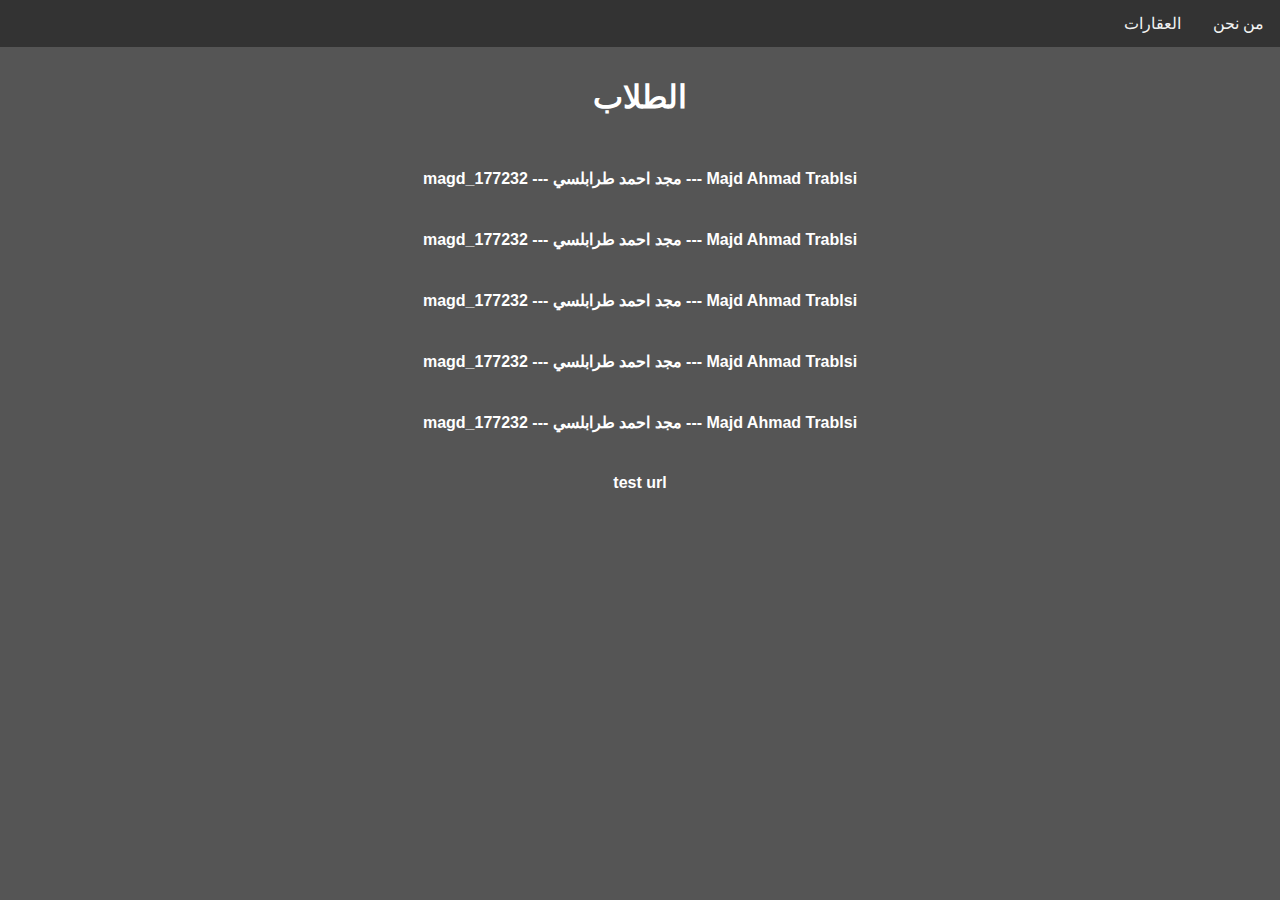
<file: index.html>
<!DOCTYPE html>
<html dir="rtl" lang="ar">
<head>
    <meta charset="UTF-8">
    <link rel="stylesheet" type="text/css" href="style.css">
    <title>الصفحة الرئيسية</title>

</head>
<body>
    <div class="navbar">
        
        <a href="about_us.html" target="_blank">من نحن</a>
        <a href="properties.html" target="_blank">العقارات</a>
    </div>
<h1 class="MainTitle">الطلاب</h1>
<p class="StudentInfo"> <b >Majd Ahmad Trablsi --- مجد احمد طرابلسي --- magd_177232</b></p>
<p class="StudentInfo"> <b >Majd Ahmad Trablsi --- مجد احمد طرابلسي --- magd_177232</b></p>
<p class="StudentInfo"> <b >Majd Ahmad Trablsi --- مجد احمد طرابلسي --- magd_177232</b></p>
<p class="StudentInfo"> <b >Majd Ahmad Trablsi --- مجد احمد طرابلسي --- magd_177232</b></p>
<p class="StudentInfo"> <b >Majd Ahmad Trablsi --- مجد احمد طرابلسي --- magd_177232</b></p>

    <p class="url"> <b> test url </b> </p>

</body>
</html>
</file>
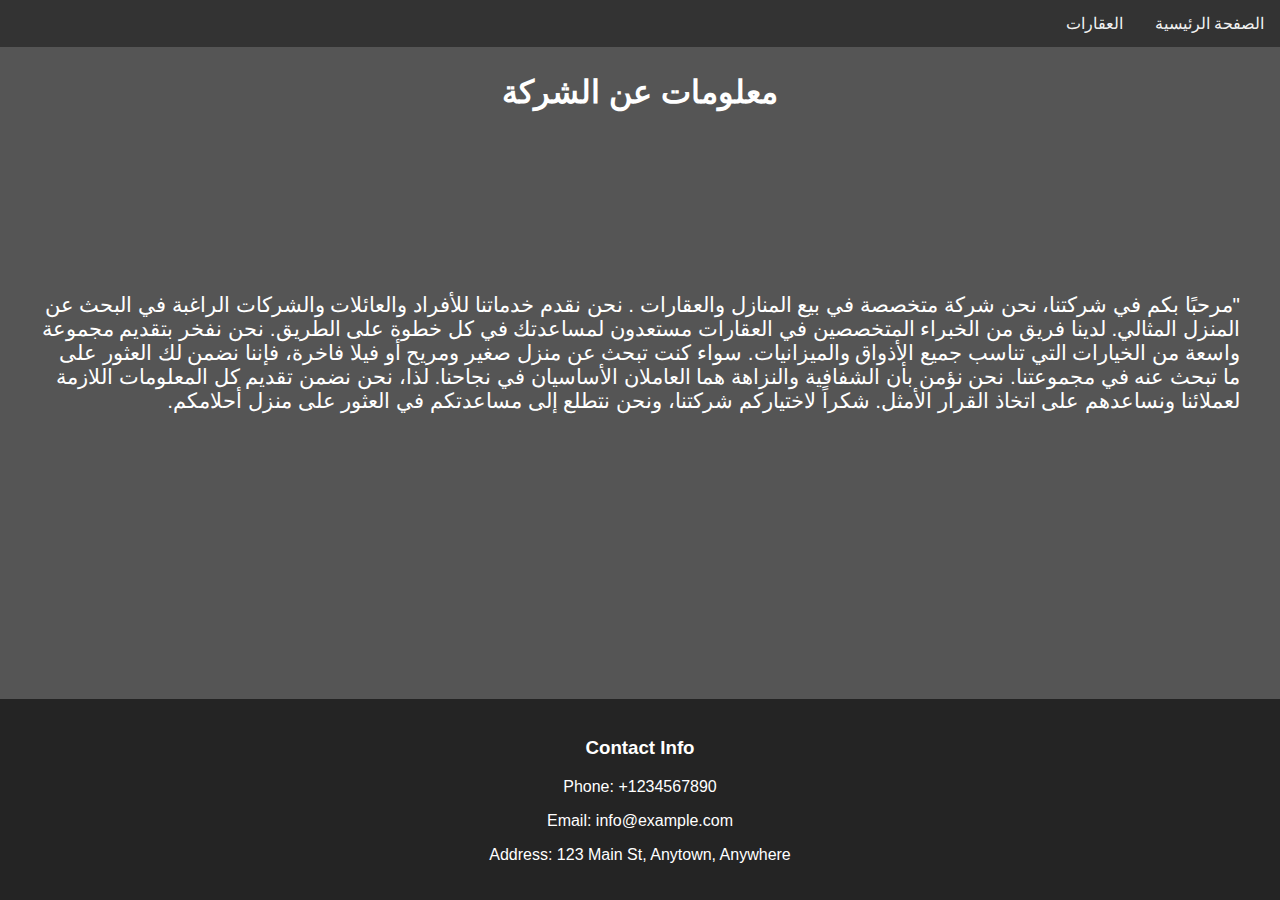
<file: about_us.html>
<!DOCTYPE html>
<html dir="rtl" lang="ar" >
<head>
    
    <meta charset="UTF-8">
    <meta name="viewport" content="width=device-width, initial-scale=1.0">
    <link rel="stylesheet" type="text/css" href="style.css">
    <title>about us</title>
</head>
<body>
    <div class="navbar">
        
        <a href="index.html">الصفحة الرئيسية</a>
        <a href="properties.html">العقارات</a>
    </div>

    <h1 class="AboutCompany">معلومات عن الشركة</h1>
    <p class="CompanyDescription content">"مرحبًا بكم في شركتنا، نحن شركة متخصصة في بيع المنازل والعقارات . نحن نقدم خدماتنا للأفراد والعائلات والشركات الراغبة في البحث عن المنزل المثالي. لدينا فريق من الخبراء المتخصصين في العقارات مستعدون لمساعدتك في كل خطوة على الطريق.

        نحن نفخر بتقديم مجموعة واسعة من الخيارات التي تناسب جميع الأذواق والميزانيات. سواء كنت تبحث عن منزل صغير ومريح أو فيلا فاخرة، فإننا نضمن لك العثور على ما تبحث عنه في مجموعتنا.
        
        نحن نؤمن بأن الشفافية والنزاهة هما العاملان الأساسيان في نجاحنا. لذا، نحن نضمن تقديم كل المعلومات اللازمة لعملائنا ونساعدهم على اتخاذ القرار الأمثل.
        
        شكراً لاختياركم شركتنا، ونحن نتطلع إلى مساعدتكم في العثور على منزل أحلامكم.</p>

</body>

<footer class="footer">
    <div class="container">
        <div class="contact-info">
            <h3>Contact Info</h3>
            <p>Phone: +1234567890</p>
            <p>Email: info@example.com</p>
            <p>Address: 123 Main St, Anytown, Anywhere</p>
        </div>
    </div>
</footer>
</html>
</file>
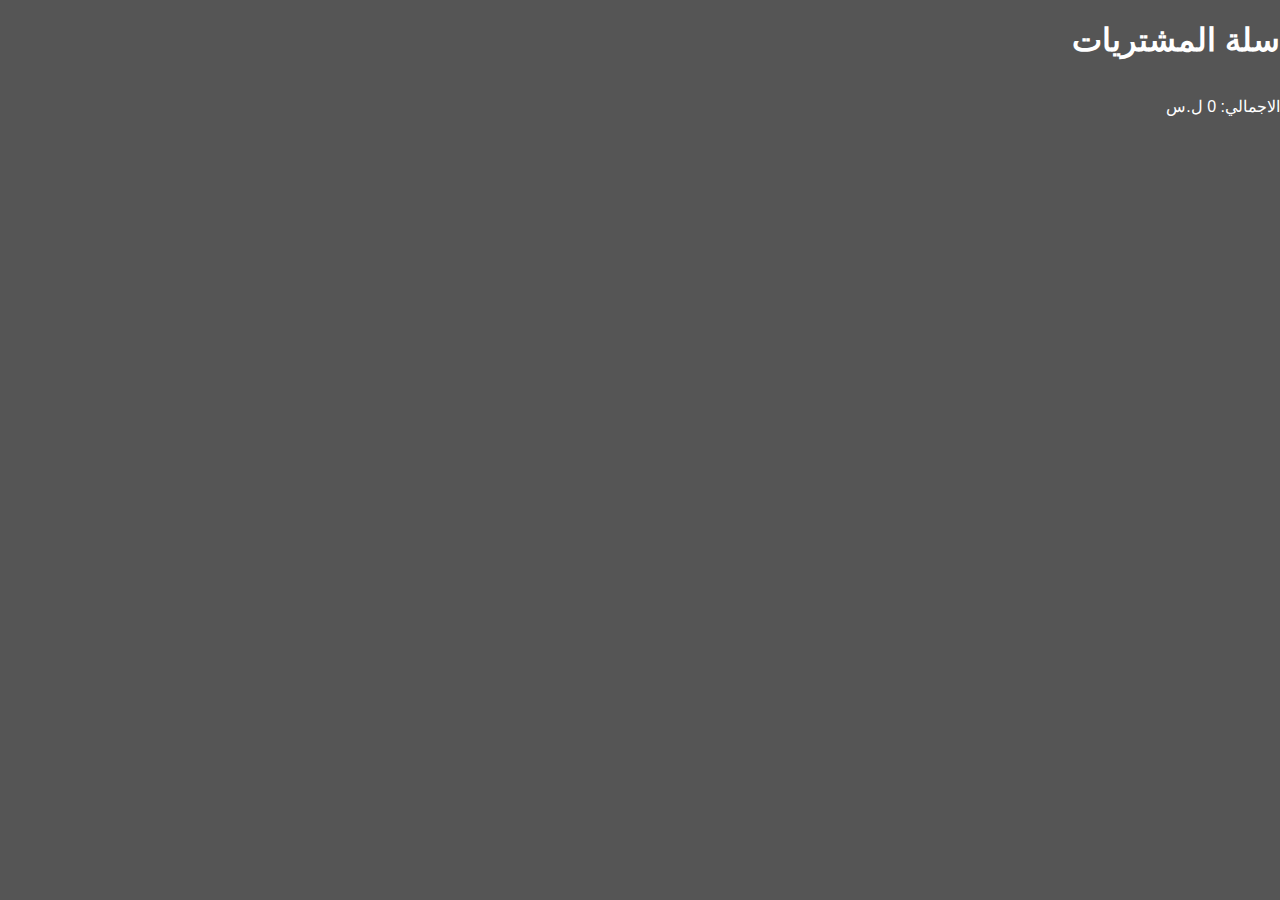
<file: cartPage.html>
<!-- cart.html -->
<!DOCTYPE html>
<html lang="ar" dir="rtl">
<head>
    <meta charset="UTF-8">
    <meta name="viewport" content="width=device-width, initial-scale=1.0">
    <link rel="stylesheet" type="text/css" href="style.css">

    <title>سلة المشتريات</title>
</head>
<body>
    <h1>سلة المشتريات </h1>
    <div id="cartItemsContainer"></div>
       <p > الاجمالي:  <span id="total">0</span> ل.س</p>

    <script>
        // Retrieve cart data from local storage
        const cartItems = JSON.parse(localStorage.getItem('CartItems')) || [];
       let Total = 0;
        // Display cart items
        const cartContainer = document.getElementById('cartItemsContainer');
        
        cartItems.forEach(item => {
            const itemDiv = document.createElement('div');
            itemDiv.textContent = ` العقار: ${item.name} - السعر: .${item.price} ل.س`;
            Total += item.price;
            cartContainer.appendChild(itemDiv);
              const p = document.getElementById('total')
              p.textContent = Total;
        });
        
    </script>

</body>
</html>
</file>
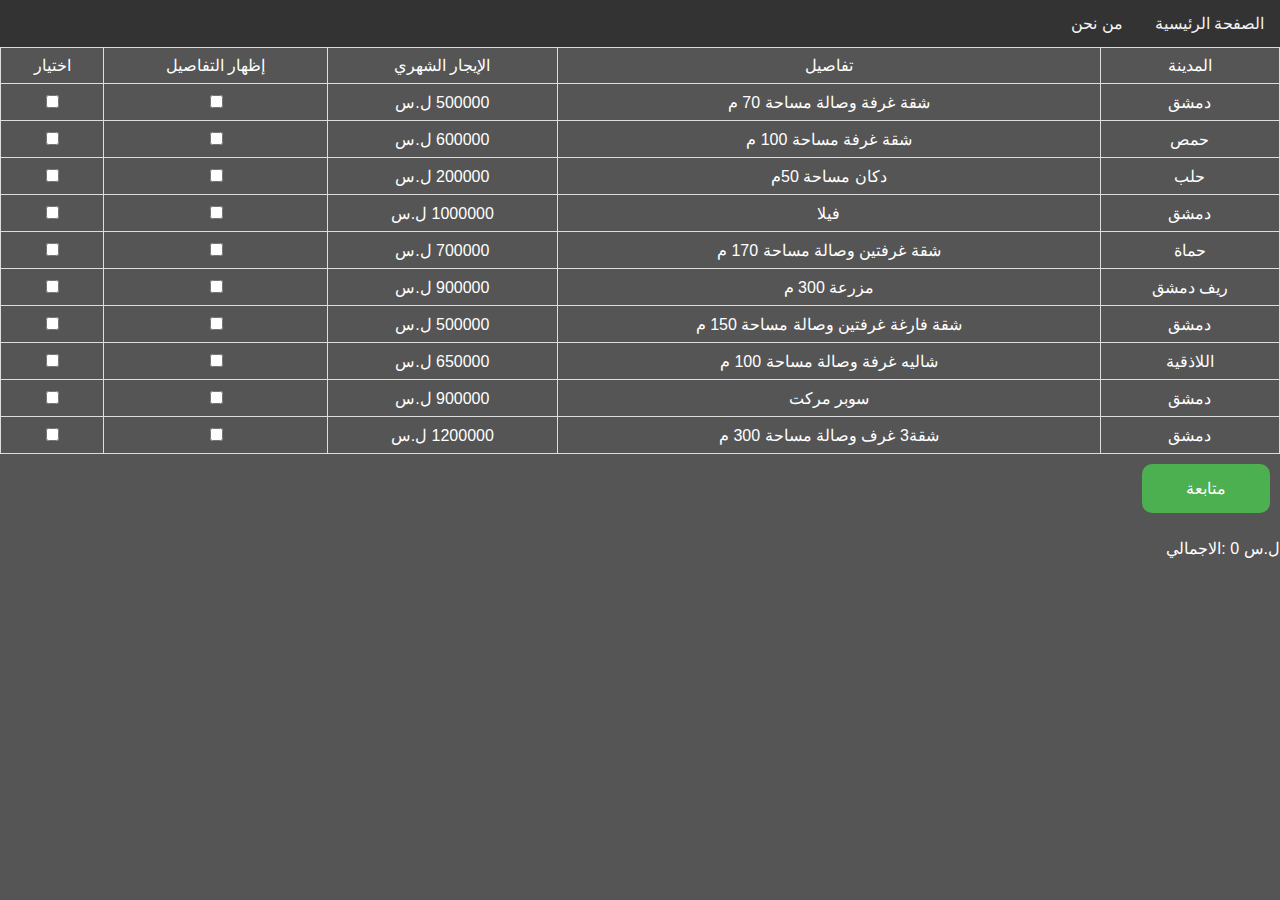
<file: properties.html>
<!DOCTYPE html>
<html dir="rtl" lang="ar">
<head>
    <meta charset="UTF-8">

    <link rel="stylesheet" type="text/css" href="style.css">
    <meta name="viewport" content="width=device-width, initial-scale=1.0">
    <link rel="stylesheet" href=
    "https://use.fontawesome.com/releases/v5.15.3/css/all.css"
            integrity=
    "sha384-SZXxX4whJ79/gErwcOYf+zWLeJdY/qpuqC4cAa9rOGUstPomtqpuNWT9wdPEn2fk"
            crossorigin="anonymous">
    <title>العقارات</title>
</head>
<body onload="generate()">
    <div class="navbar">
        
        <a href="index.html">الصفحة الرئيسية</a>
        <a href="about_us.html">من نحن</a>
    </div>


    <table >
        <tr>
            <th>المدينة</th>
            <th>تفاصيل</th>
            <th>الإيجار الشهري</th>
            <th>إظهار التفاصيل</th>
            <th >اختيار</th>
        </tr>
        <tr>
            <td>دمشق</td>
            <td > شقة غرفة وصالة مساحة 70 م</td>
            <td>500000 ل.س</td>
            <td><input type="checkbox" ID="checkbox" onclick="toggleDetail(this, 'detail1' )"></td>
            <td><input type="checkbox"  class="record-checkbox"  onclick="onUnCheck(this); ToggleCart(this, 'شقة غرفة وصالة مساحة 70 م',500000)"  ></td>
        </tr>
        <tr id="detail1" class="detail-section">
            <td colspan="5" >  <pre> المنطقة: ركن الدين                    متوفر كراج                الطابق الثالث  </pre> 
                <pre>    الملكية: طابو                بلكون مساحة 12 متر             مفروشة       </pre>
                <div class="image-container"><pre> <img src="pics/home.jpg" alt="home pic">  <img src="pics/home.jpg" alt="home pic"> <img src="pics/home.jpg" alt="home pic">  </pre></div>
                
            </td> 
        </tr>
        <tr>
            <td>حمص</td>
            <td > شقة غرفة  مساحة 100 م</td>
            <td>600000 ل.س</td>
            <td><input type="checkbox" ID="checkbox" onclick="toggleDetail(this, 'detail2' )"></td>
            <td><input type="checkbox"  class="record-checkbox"  onclick="onUnCheck(this); ToggleCart(this, 'شقة  غرفة  مساحة 100 م',600000)"  ></td>
        </tr>
        <tr id="detail2" class="detail-section">
            <td colspan="5" >  <pre> المنطقة: وادي الذهب         الطابق الاول  </pre> 
                <pre>    الملكية: طابو                بلكون مساحة 12 متر          غير  مفروشة       </pre>
                <div class="image-container"><pre> <img src="pics/home.jpg" alt="home pic">  <img src="pics/home.jpg" alt="home pic"> <img src="pics/home.jpg" alt="home pic">  </pre></div>
                
            </td> 
        </tr>
        <tr>
            <td>حلب</td>
            <td >  دكان مساحة 50م</td>
            <td>200000 ل.س</td>
            <td><input type="checkbox" ID="checkbox" onclick="toggleDetail(this, 'detail3' )"></td>
            <td><input type="checkbox"  class="record-checkbox"  onclick="onUnCheck(this); ToggleCart(this, ' دكان مساحة 50م',200000)"  ></td>
        </tr>
        <tr id="detail3" class="detail-section">
            <td colspan="5" >  <pre> المنطقة:الجميلية                   متوفر سطح للمحل                   </pre> 
                <pre>    الملكية: طابو                            مع مستودع خارجي       </pre>
                <div class="image-container"><pre> <img src="pics/home.jpg" alt="home pic">  <img src="pics/home.jpg" alt="home pic"> <img src="pics/home.jpg" alt="home pic">  </pre></div>
                
            </td> 
        </tr>
        <tr>
            <td>دمشق </td>
            <td > فيلا </td>
            <td>1000000 ل.س</td>
            <td><input type="checkbox" ID="checkbox" onclick="toggleDetail(this, 'detail4' )"></td>
            <td><input type="checkbox"  class="record-checkbox"  onclick="onUnCheck(this); ToggleCart(this, '     فيلا',1000000)"  ></td>
        </tr>
        <tr id="detail4" class="detail-section">
            <td colspan="5" >  <pre> المنطقة: ميزة فيلات                    متوفر كراج و مسبح             </pre> 
                <pre>    الملكية: طابو                         غير  مفروشة       </pre>
                <div class="image-container"><pre> <img src="pics/home.jpg" alt="home pic">  <img src="pics/home.jpg" alt="home pic"> <img src="pics/home.jpg" alt="home pic">  </pre></div>
                
            </td> 
        </tr>
        <tr>
            <td>حماة </td>
            <td > شقة غرفتين وصالة مساحة 170 م</td>
            <td>700000 ل.س</td>
            <td><input type="checkbox" ID="checkbox" onclick="toggleDetail(this, 'detail5' )"></td>
            <td><input type="checkbox"  class="record-checkbox"  onclick="onUnCheck(this); ToggleCart(this, 'شقة غرفتين وصالة مساحة 170 م',700000)"  ></td>
        </tr>
        <tr id="detail5" class="detail-section">
            <td colspan="5" >  <pre> المنطقة: مصياف                  طاقة شمسية                الطابق الثاني  </pre> 
                <pre>    الملكية: طابو                بلكون مساحة 15 متر             مفروشة       </pre>
                <div class="image-container"><pre> <img src="pics/home.jpg" alt="home pic">  <img src="pics/home.jpg" alt="home pic"> <img src="pics/home.jpg" alt="home pic">  </pre></div>
                
            </td> 
        </tr>
        <tr>
            <td>ريف دمشق</td>
            <td > مزرعة 300 م</td>
            <td>900000 ل.س</td>
            <td><input type="checkbox" ID="checkbox" onclick="toggleDetail(this, 'detail6' )"></td>
            <td><input type="checkbox"  class="record-checkbox"  onclick="onUnCheck(this); ToggleCart(this, 'مزرعة 300م ',500000)"  ></td>
        </tr>
        <tr id="detail6" class="detail-section">
            <td colspan="5" >  <pre> المنطقة: جديدة البلد                    متوفر طاقة شمسية                   </pre> 
                <pre>    الملكية: طابو                3 مسابح            مفروشة       </pre>
                <div class="image-container"><pre> <img src="pics/home.jpg" alt="home pic">  <img src="pics/home.jpg" alt="home pic"> <img src="pics/home.jpg" alt="home pic">  </pre></div>
                
            </td> 
        </tr>
        <tr>
            <td>دمشق</td>
            <td > شقة فارغة غرفتين وصالة مساحة 150 م</td>
            <td>500000 ل.س</td>
            <td><input type="checkbox" ID="checkbox" onclick="toggleDetail(this, 'detail7' )"></td>
            <td><input type="checkbox"  class="record-checkbox"  onclick="onUnCheck(this); ToggleCart(this, '  شقة فارغة غرفتين وصالة مساحة 150 م',500000)"  ></td>
        </tr>
        <tr id="detail7" class="detail-section">
            <td colspan="5" >  <pre>                  المنطقة: مشروع دمر                   حديقة للمنزل                           </pre> 
                <pre>الملكية: طابو                       غير   مفروشة       </pre>
                <div class="image-container"><pre> <img src="pics/home.jpg" alt="home pic">  <img src="pics/home.jpg" alt="home pic"> <img src="pics/home.jpg" alt="home pic">  </pre></div>
                
            </td> 
        </tr>
        <tr>
            <td>اللاذقية</td>
            <td > شاليه غرفة وصالة مساحة 100 م</td>
            <td>650000 ل.س</td>
            <td><input type="checkbox" ID="checkbox" onclick="toggleDetail(this, 'detail8' )"></td>
            <td><input type="checkbox"  class="record-checkbox"  onclick="onUnCheck(this); ToggleCart(this, 'شاليه غرفة وصالة مساحة 100 م',650000)"  ></td>
        </tr>
        <tr id="detail8" class="detail-section">
            <td colspan="5" >  <pre>   المنطقة: رأس البسيط    طاقة شمسية       </pre> 
                <pre>    الملكية: طابو                بلكون مساحة 12 متر             مفروشة       </pre>
                <div class="image-container"><pre> <img src="pics/home.jpg" alt="home pic">  <img src="pics/home.jpg" alt="home pic"> <img src="pics/home.jpg" alt="home pic">  </pre></div>
                
            </td> 
        </tr>
        <tr>
            <td>دمشق</td>
            <td > سوبر مركت </td>
            <td>900000 ل.س</td>
            <td><input type="checkbox" ID="checkbox" onclick="toggleDetail(this, 'detail9' )"></td>
            <td><input type="checkbox"  class="record-checkbox"  onclick="onUnCheck(this); ToggleCart(this, 'سوبر ماكت     ',900000)"  ></td>
        </tr>
        <tr id="detail9" class="detail-section">
            <td colspan="5" >  <pre> المنطقة: ميدان                   متوفر مستودع خارجي                   </pre> 
                <pre>    الملكية: طابو                   </pre>
                <div class="image-container"><pre> <img src="pics/home.jpg" alt="home pic">  <img src="pics/home.jpg" alt="home pic"> <img src="pics/home.jpg" alt="home pic">  </pre></div>
                
            </td> 
        </tr>
        <tr>
            <td>دمشق</td>
            <td > شقة3 غرف وصالة مساحة 300 م</td>
            <td>1200000 ل.س</td>
            <td><input type="checkbox" ID="checkbox" onclick="toggleDetail(this, 'detail10' )"></td>
            <td><input type="checkbox"  class="record-checkbox"  onclick="onUnCheck(this); ToggleCart(this, 'شقة3 غرف وصالة مساحة 70 م',1200000)"  ></td>
        </tr>
        <tr id="detail10" class="detail-section">
            <td colspan="5" >  <pre> المنطقة: زاهرة جديدة                    متوفر كراج                الطابق الثالث  </pre> 
                <pre>    الملكية: طابو                بلكون عدد 2 مساحة 12 متر             مفروشة       </pre>
                <div class="image-container"><pre> <img src="pics/home.jpg" alt="home pic">  <img src="pics/home.jpg" alt="home pic"> <img src="pics/home.jpg" alt="home pic">  </pre></div>
                
            </td> 
        </tr>
 </table>
 <button type="button" id="proceedButton" >متابعة</button>
  <p id="total"> ل.س <span id="TotalNum" > 0 </span> :الاجمالي</p>
 <form action="" id="form1" class="form1">
    <fieldset>
        <legend>معلومات مقدم الطلب</legend>
        <label for="first"  type="text"  id="FullName" >الاسم الكامل:</label>
        <input type="text" id="first" name="first"   oninput="validateArabicInput(this)"    >
    <br>
        <label for="national-id">الرقم الوطني:</label>
        <input type="number" id="national-id" name="national-id" pattern="[0-9]+" required maxlength="11" onblur="ValidateNationalNumber(this)" >
    <br>
    
    <label for="birthday">تاريخ الميلاد:</label>
    <input type="date" id="birthday" name="birthday">
    <br>
    <br>

        <!-- باقي الحقول هنا -->

  
        <label for="mobile">رقم الموبايل:</label>
        <input type="number" id="mobile" name="mobile" maxlength="10" onblur="ValidatePhoneNumber(this)" >
    <br>
        <label for="email">البريد الإلكتروني:</label>
        <input type="email" id="email" name="email" placeholder="example@mail.com">
    </fieldset>

    <div id="user-input" class="inline">
        <input type="text" 
               id="ssubmit" 
               placeholder="Captcha code" required/>
    </div>

    <div class="inline" onclick="generate()">
        <i class="fas fa-sync"></i>
    </div>

    <div id="image" 
         class="inline" 
         selectable="False">
    </div>
   
    <p id="key"></p>
    <button type="submit"  onclick="printmsg()">تسجيل</button>
</form>

  <!-- Cart Pop-up -->
  <div class="cart-popup" id="cartPopup">
    <h2>Your Cart</h2>
    <ul id="cartItems"></ul>
    <button id="closeCartBtn">Close</button>
</div>

</body>

<script src="myFunctions.js"></script>

</html>
</file>
<file: style.css>
body{
    display: flex;
    flex-direction: column;
    min-height: 100vh;
    padding: 0;
    margin: 0;    
    font-family: Arial, sans-serif;
    color: #ffffff;
    background-color:  #555;
}

.navbar {
    display: flex;
    background-color: #333;
}

.navbar a {
    color: #f2f2f2;
    text-align: center;
    padding: 14px 16px;
    text-decoration: none;
}

.navbar a:hover {
    background-color: #ddd;
    color: black;
    padding: 10px;
}

 .MainTitle{
    display:  flex;
    justify-content: center;
    align-items: center;
    padding: 10px;
}

 .StudentInfo{
    display:  flex;
    justify-content: center;
    align-items: center;
    padding: 5px;
}

.url{
    display:  flex;
    justify-content: center;
    align-items: center;
    padding: 5px;
}

.AboutCompany{
    display:  flex;
    justify-content: center;
    align-items: center;
    padding: 5px;
}

.CompanyDescription{
    display:  flex;
    justify-content: center;
    align-items: center;
    padding: 10px;
    font-weight: 500;
    font-size: 1.3rem;
    margin: 30px;
    margin-top: -100px;
}


.content {
    flex: 1 0 auto; /* This will push the footer to the bottom */
}
.footer {
    flex-shrink: 0; /* This will prevent the footer from shrinking */
    background-color: #242424;
    padding: 20px 0;
    text-align: center;
}
.footer .container {
    display: flex;
    justify-content: space-around;
    padding: 0 15px;
}

.detail-section {
    display: none;
    background-color: #555;
    padding: 10px;
    margin-top: 5px;
  }
  
  /* Style for the table */
  table {
    width: 100%;
    border-collapse: collapse;
    text-align: center;
  }
  
  /* Style for the table rows and cells */
  th, td {
    border: 1px solid #ddd;
    padding: 8px;
    font-weight: 500;
  }
  
  /* Style for the checkbox */
  .checkbox {
    cursor: pointer;
  }

  
  img{
    width: 300px;
    height: 200px;
  }


.form1{
    display: none;
}



input[type="text"],
input[type="email"],
input[type="password"],
input [type="date"],
        select {
           
            margin-bottom: 15px;
            padding: 5px;
            box-sizing: border-box;
            border: 1px solid #ddd;
            border-radius: 5px;
            
        }

input[type="number"]{

            margin-bottom: 15px;
            padding: 5px;
            box-sizing: border-box;
            border: 1px solid #ddd;
            border-radius: 5px;
            
        }
        input[type=number]::-webkit-inner-spin-button, 
        input[type=number]::-webkit-outer-spin-button { 
        -webkit-appearance: none; 
         margin: 0; 
    }
        button[type="submit"] {
            
            margin: 10px;
            padding: 15px;
            border-radius: 10px;
            border: none;
            background-color: #4caf50;
            color: white;
            cursor: pointer;
            font-size: 16px;
        }

        button[type="button"]{
            margin: 10px;
            width: 10%;
            padding: 15px;
            border-radius: 10px;
            border: none;
            background-color: #4caf50;
            color: white;
            cursor: pointer;
            font-size: 16px;
        }
        
        #image{
            margin-top: 10px;
            box-shadow: 5px 5px 5px 5px gray;
            width: 60px;;
            padding: 20px;
            font-weight: 400;
            padding-bottom: 0px;
            height: 40px;
            user-select: none;
            text-decoration:line-through;
            font-style: italic;
            font-size: x-large;
            border: red 2px solid;
            margin-left: 10px;
            
        }
        #user-input{
            /* width:auto; */
            margin-right: 10px;
            padding: 10px;
            padding-bottom: 0px;
            height: 40px;
            border: red 0px solid;
        }
        input{
            border:1px black solid;
        }
        .inline{
            display:inline-block;
        }
        #btn{
            box-shadow: 5px 5px 5px grey;
            color: aqua;
            margin: 10px;
            background-color: #4caf50;
            color: white;
        }

        .cart-popup {
            display: none;
            position: fixed;
            top: 50%;
            left: 50%;
            transform: translate(-50%, -50%);
            background-color: #fff;
            padding: 20px;
            border: 1px solid #ccc;
            box-shadow: 0 2px 4px rgba(0, 0, 0, 0.1);
        }
        
        #viewCartBtn {
            margin: 20px;
        }
        
        #closeCartBtn {
            margin-top: 10px;
        }
</file>
